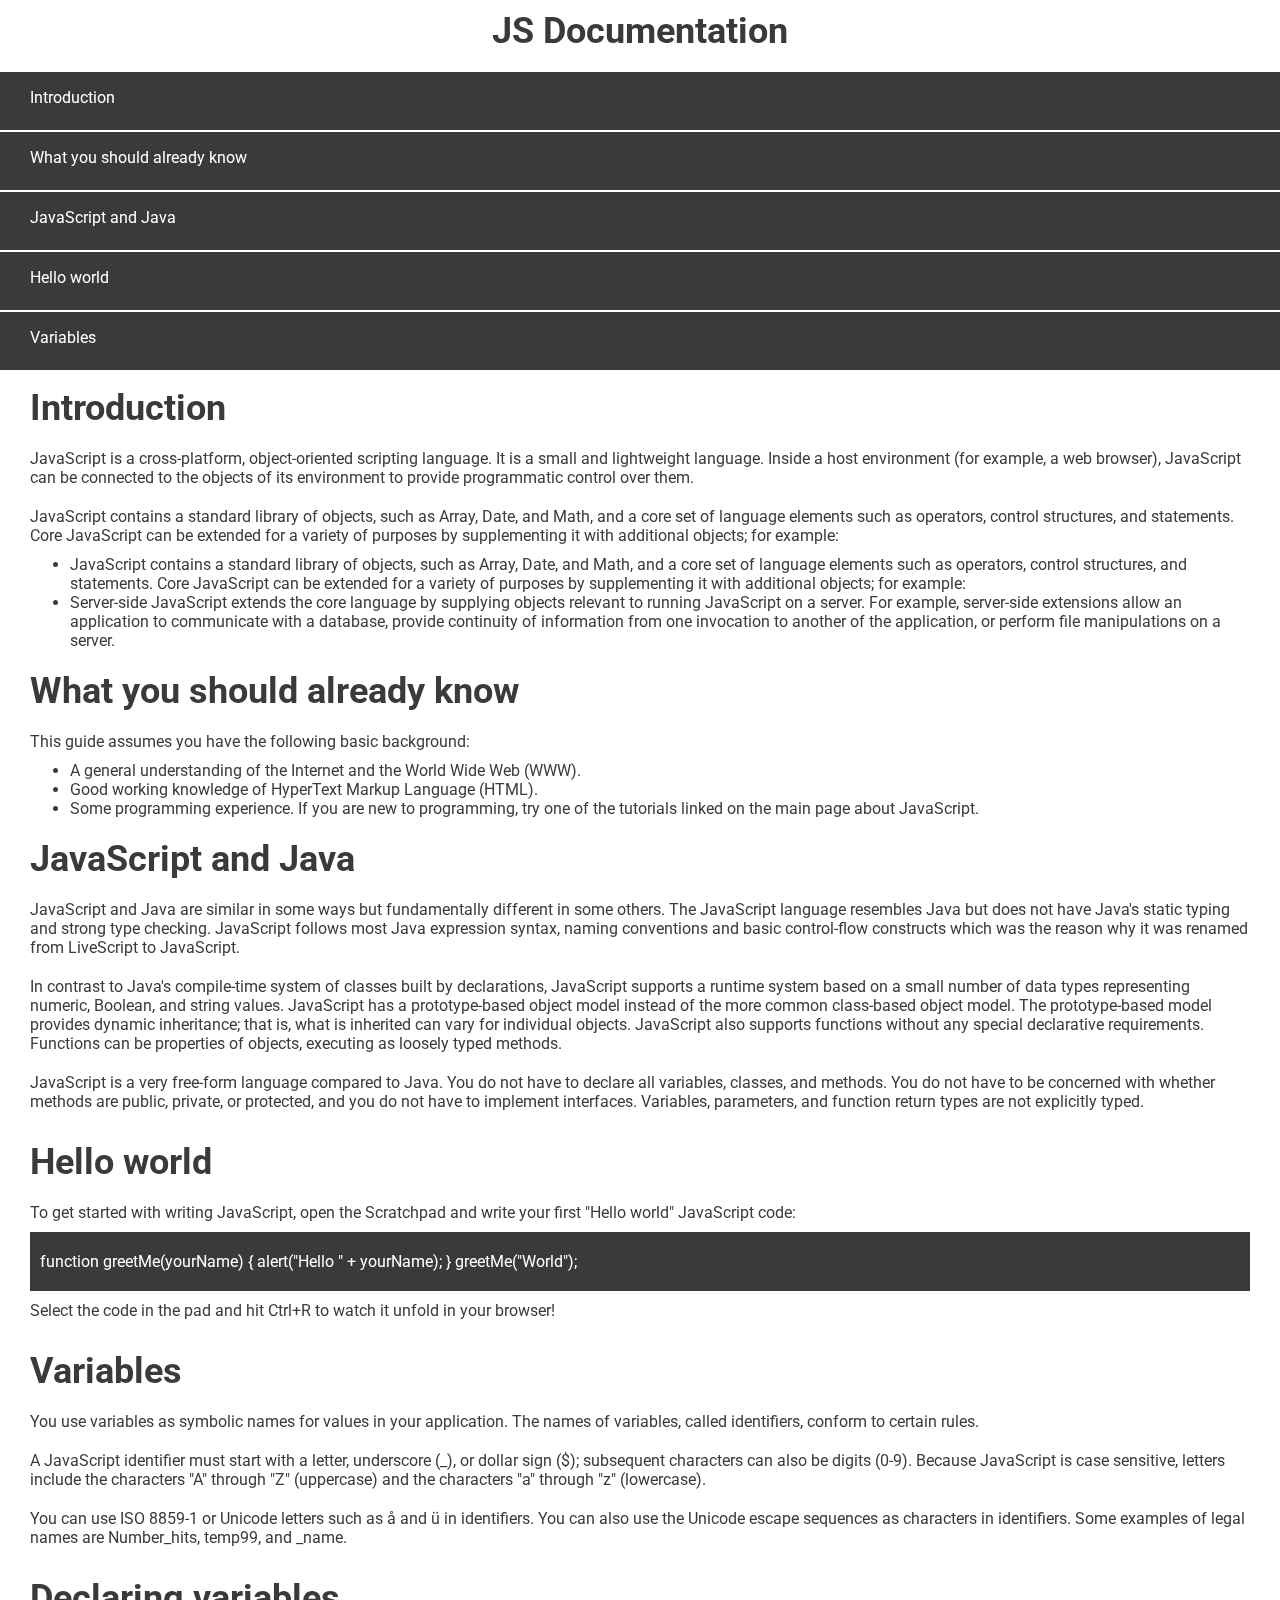
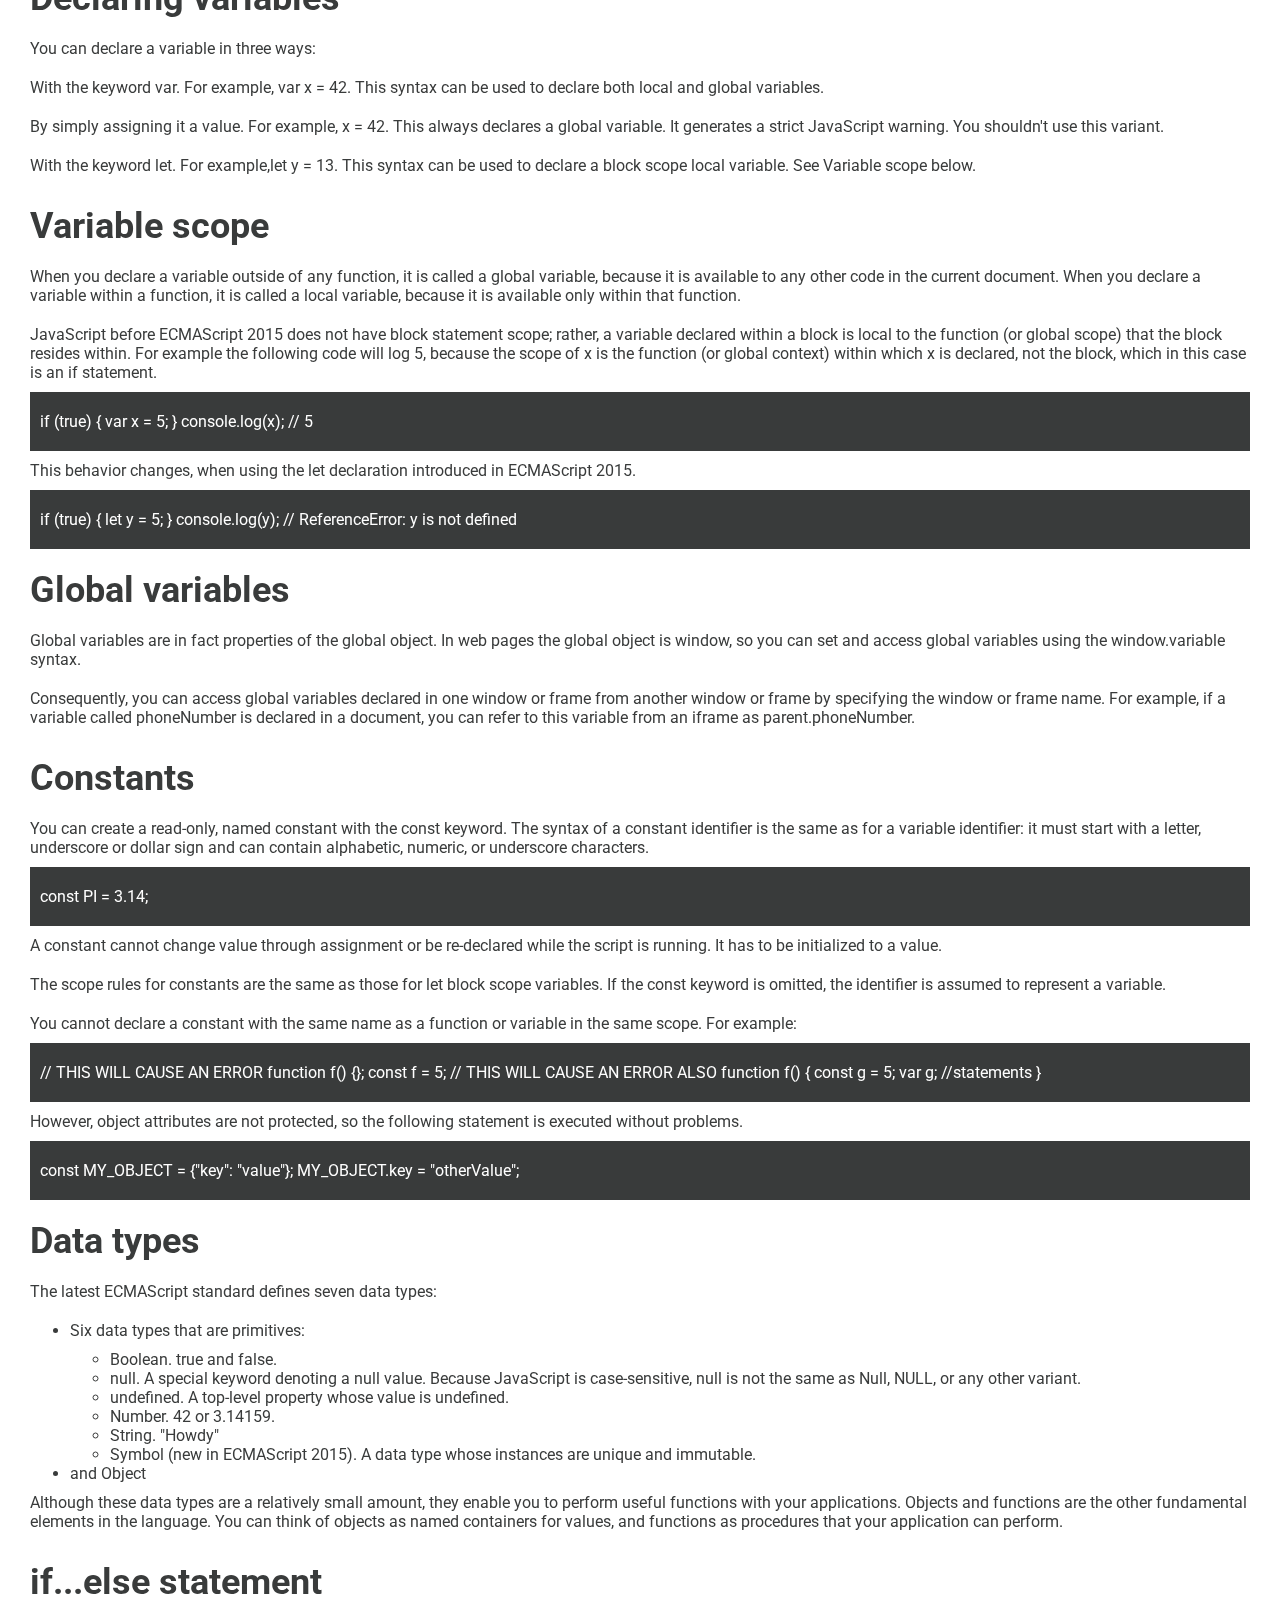
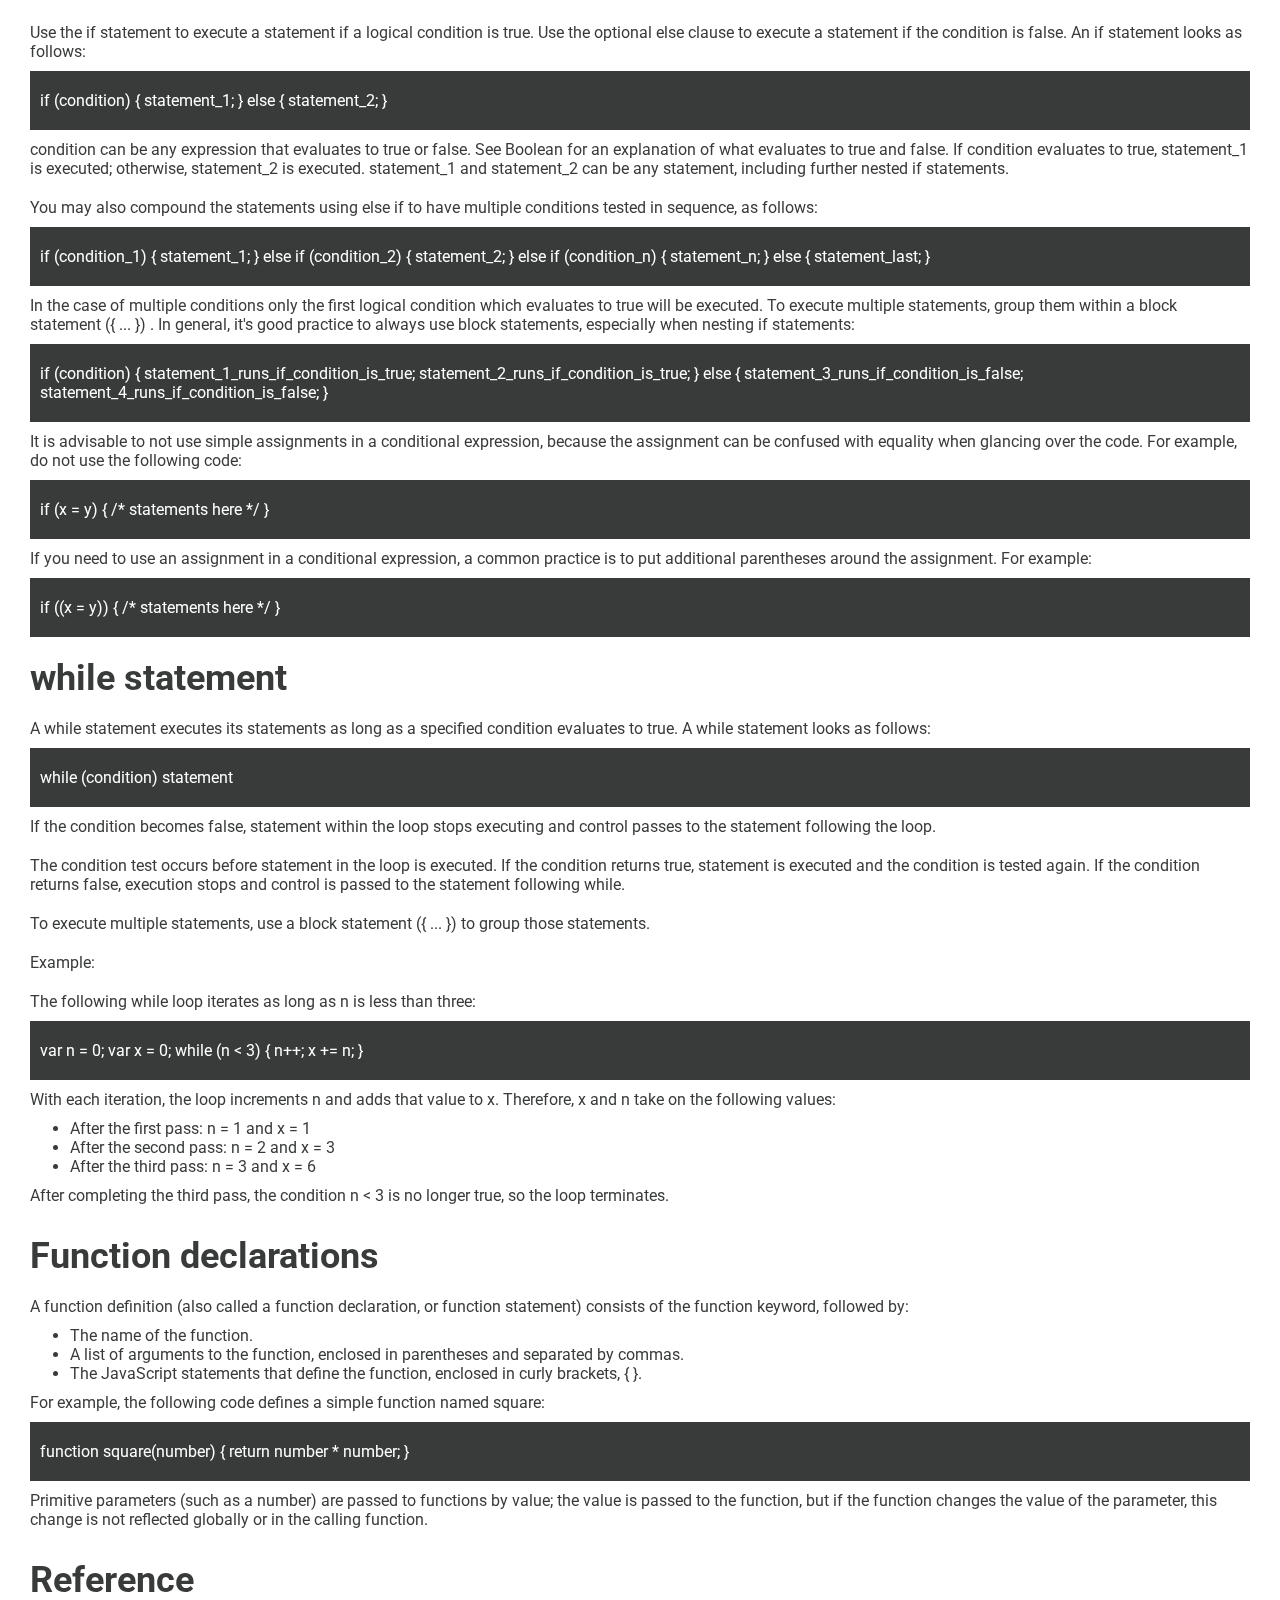
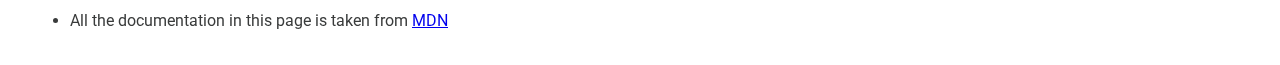
<file: docs/index.html>
<!DOCTYPE html>
<html lang="es">
  <head>
    <meta charset="UTF-8" />
    <meta name="viewport" content="width=device-width, initial-scale=1" />
    <title>JS Documentation Page</title>
    <link href="https://fonts.googleapis.com/css?family=Roboto&display=swap" rel="stylesheet" />
    <link rel="stylesheet" href="./assets/css/main.css" />
    <link rel="icon" href="./assets/images/js.png" />
  </head>

  <body>
    <div class="page">
      <nav id="navbar">
        <header><h2 class="navbar__title">JS Documentation</h2></header>
        <ul class="navbar__list">
          <li class="navbar__list--element"><a class="nav-link" href="#Introduction">Introduction</a></li>
          <li class="navbar__list--element">
            <a class="nav-link" href="#What_you_should_already_know">What you should already know</a>
          </li>
          <li class="navbar__list--element"><a class="nav-link" href="#JavaScript_and_Java">JavaScript and Java</a></li>
          <li class="navbar__list--element"><a class="nav-link" href="#Hello_world">Hello world</a></li>
          <li class="navbar__list--element"><a class="nav-link" href="#Variables">Variables</a></li>
          <li class="navbar__list--element"><a class="nav-link" href="#Declaring_variables">Declaring variables</a></li>
          <li class="navbar__list--element"><a class="nav-link" href="#Variable_scope">Variable scope</a></li>
          <li class="navbar__list--element"><a class="nav-link" href="#Global_variables">Global variables</a></li>
          <li class="navbar__list--element"><a class="nav-link" href="#Constants">Constants</a></li>
          <li class="navbar__list--element"><a class="nav-link" href="#Data_types">Data types</a></li>
          <li class="navbar__list--element"><a class="nav-link" href="#if...else_statement">if...else statement</a></li>
          <li class="navbar__list--element"><a class="nav-link" href="#while_statement">while statement</a></li>
          <li class="navbar__list--element"><a class="nav-link" href="#Function_declarations">Function declarations</a></li>
          <li class="navbar__list--element"><a class="nav-link" href="#Reference">Reference</a></li>
        </ul>
      </nav>

      <main class="page__main" id="main-doc">
        <section class="page__main--section" id="Introduction">
          <header><h2 class="section__title">Introduction</h2></header>
          <article>
            <p class="article__paragraph">
              JavaScript is a cross-platform, object-oriented scripting language. It is a small and lightweight language.
              Inside a host environment (for example, a web browser), JavaScript can be connected to the objects of its
              environment to provide programmatic control over them.
            </p>
            <p class="article__paragraph">
              JavaScript contains a standard library of objects, such as Array, Date, and Math, and a core set of language
              elements such as operators, control structures, and statements. Core JavaScript can be extended for a variety of
              purposes by supplementing it with additional objects; for example:
            </p>
            <ul class="section__list">
              <li>
                JavaScript contains a standard library of objects, such as Array, Date, and Math, and a core set of language
                elements such as operators, control structures, and statements. Core JavaScript can be extended for a variety
                of purposes by supplementing it with additional objects; for example:
              </li>
              <li>
                Server-side JavaScript extends the core language by supplying objects relevant to running JavaScript on a
                server. For example, server-side extensions allow an application to communicate with a database, provide
                continuity of information from one invocation to another of the application, or perform file manipulations on
                a server.
              </li>
            </ul>
          </article>
        </section>
        <section class="page__main--section" id="What_you_should_already_know">
          <header><h2 class="section__title">What you should already know</h2></header>
          <article>
            <p class="article__paragraph">This guide assumes you have the following basic background:</p>
            <ul class="section__list">
              <li>A general understanding of the Internet and the World Wide Web (WWW).</li>
              <li>Good working knowledge of HyperText Markup Language (HTML).</li>
              <li>
                Some programming experience. If you are new to programming, try one of the tutorials linked on the main page
                about JavaScript.
              </li>
            </ul>
          </article>
        </section>
        <section class="page__main--section" id="JavaScript_and_Java">
          <header><h2 class="section__title">JavaScript and Java</h2></header>
          <article>
            <p class="article__paragraph">
              JavaScript and Java are similar in some ways but fundamentally different in some others. The JavaScript language
              resembles Java but does not have Java's static typing and strong type checking. JavaScript follows most Java
              expression syntax, naming conventions and basic control-flow constructs which was the reason why it was renamed
              from LiveScript to JavaScript.
            </p>
            <p class="article__paragraph">
              In contrast to Java's compile-time system of classes built by declarations, JavaScript supports a runtime system
              based on a small number of data types representing numeric, Boolean, and string values. JavaScript has a
              prototype-based object model instead of the more common class-based object model. The prototype-based model
              provides dynamic inheritance; that is, what is inherited can vary for individual objects. JavaScript also
              supports functions without any special declarative requirements. Functions can be properties of objects,
              executing as loosely typed methods.
            </p>
            <p class="article__paragraph">
              JavaScript is a very free-form language compared to Java. You do not have to declare all variables, classes, and
              methods. You do not have to be concerned with whether methods are public, private, or protected, and you do not
              have to implement interfaces. Variables, parameters, and function return types are not explicitly typed.
            </p>
          </article>
        </section>
        <section class="page__main--section" id="Hello_world">
          <header><h2 class="section__title">Hello world</h2></header>
          <article>
            <p class="article__paragraph">
              To get started with writing JavaScript, open the Scratchpad and write your first "Hello world" JavaScript code:
            </p>
            <div class="code-container">
              <code class="article__code">function greetMe(yourName) { alert("Hello " + yourName); } greetMe("World"); </code>
            </div>
            <p class="article__paragraph">Select the code in the pad and hit Ctrl+R to watch it unfold in your browser!</p>
          </article>
        </section>
        <section class="page__main--section" id="Variables">
          <header><h2 class="section__title">Variables</h2></header>
          <article>
            <p class="article__paragraph">
              You use variables as symbolic names for values in your application. The names of variables, called identifiers,
              conform to certain rules.
            </p>
            <p class="article__paragraph">
              A JavaScript identifier must start with a letter, underscore (_), or dollar sign ($); subsequent characters can
              also be digits (0-9). Because JavaScript is case sensitive, letters include the characters "A" through "Z"
              (uppercase) and the characters "a" through "z" (lowercase).
            </p>
            <p class="article__paragraph">
              You can use ISO 8859-1 or Unicode letters such as å and ü in identifiers. You can also use the Unicode escape
              sequences as characters in identifiers. Some examples of legal names are Number_hits, temp99, and _name.
            </p>
          </article>
        </section>
        <section class="page__main--section" id="Declaring_variables">
          <header><h2 class="section__title">Declaring variables</h2></header>
          <article>
            <p class="article__paragraph">You can declare a variable in three ways:</p>
            <p class="article__paragraph">
              With the keyword var. For example, <code>var x = 42.</code> This syntax can be used to declare both local and
              global variables.
            </p>
            <p class="article__paragraph">
              By simply assigning it a value. For example, <code><code>x = 42.</code></code> This always declares a global
              variable. It generates a strict JavaScript warning. You shouldn't use this variant.
            </p>
            <p class="article__paragraph">
              With the keyword let. For example,<code>let y = 13.</code> This syntax can be used to declare a block scope
              local variable. See Variable scope below.
            </p>
          </article>
        </section>
        <section class="page__main--section" id="Variable_scope">
          <header><h2 class="section__title">Variable scope</h2></header>
          <article>
            <p class="article__paragraph">
              When you declare a variable outside of any function, it is called a global variable, because it is available to
              any other code in the current document. When you declare a variable within a function, it is called a local
              variable, because it is available only within that function.
            </p>
            <p class="article__paragraph">
              JavaScript before ECMAScript 2015 does not have block statement scope; rather, a variable declared within a
              block is local to the function (or global scope) that the block resides within. For example the following code
              will log 5, because the scope of x is the function (or global context) within which x is declared, not the
              block, which in this case is an if statement.
            </p>
            <div class="code-container"><code class="article__code">if (true) { var x = 5; } console.log(x); // 5</code></div>
            <p class="article__paragraph">
              This behavior changes, when using the let declaration introduced in ECMAScript 2015.
            </p>
            <div class="code-container">
              <code class="article__code">if (true) { let y = 5; } console.log(y); // ReferenceError: y is not defined</code>
            </div>
          </article>
        </section>
        <section class="page__main--section" id="Global_variables">
          <header><h2 class="section__title">Global variables</h2></header>
          <article>
            <p class="article__paragraph">
              Global variables are in fact properties of the global object. In web pages the global object is window, so you
              can set and access global variables using the window.variable syntax.
            </p>
            <p class="article__paragraph">
              Consequently, you can access global variables declared in one window or frame from another window or frame by
              specifying the window or frame name. For example, if a variable called phoneNumber is declared in a document,
              you can refer to this variable from an iframe as parent.phoneNumber.
            </p>
          </article>
        </section>
        <section class="page__main--section" id="Constants">
          <header><h2 class="section__title">Constants</h2></header>
          <article class="article">
            <p class="article__paragraph">
              You can create a read-only, named constant with the const keyword. The syntax of a constant identifier is the
              same as for a variable identifier: it must start with a letter, underscore or dollar sign and can contain
              alphabetic, numeric, or underscore characters.
            </p>
            <div class="code-container"><code class="article__code">const PI = 3.14;</code></div>
            <p class="article__paragraph">
              A constant cannot change value through assignment or be re-declared while the script is running. It has to be
              initialized to a value.
            </p>
            <p class="article__paragraph">
              The scope rules for constants are the same as those for let block scope variables. If the const keyword is
              omitted, the identifier is assumed to represent a variable.
            </p>
            <p class="article__paragraph">
              You cannot declare a constant with the same name as a function or variable in the same scope. For example:
            </p>
            <div class="code-container">
              <code class="article__code"
                >// THIS WILL CAUSE AN ERROR function f() {}; const f = 5; // THIS WILL CAUSE AN ERROR ALSO function f() {
                const g = 5; var g; //statements }</code
              >
            </div>
            <p class="article__paragraph">
              However, object attributes are not protected, so the following statement is executed without problems.
            </p>
            <div class="code-container">
              <code class="article__code">const MY_OBJECT = {"key": "value"}; MY_OBJECT.key = "otherValue";</code>
            </div>
          </article>
        </section>
        <section class="page__main--section" id="Data_types">
          <header><h2 class="section__title">Data types</h2></header>
          <article>
            <p class="article__paragraph">The latest ECMAScript standard defines seven data types:</p>
            <ul class="section__list">
              <li>
                <p class="article__paragraph">Six data types that are primitives:</p>
                <ul class="section__list--2">
                  <li>Boolean. true and false.</li>
                  <li>
                    null. A special keyword denoting a null value. Because JavaScript is case-sensitive, null is not the same
                    as Null, NULL, or any other variant.
                  </li>
                  <li>undefined. A top-level property whose value is undefined.</li>
                  <li>Number. 42 or 3.14159.</li>
                  <li>String. "Howdy"</li>
                  <li>Symbol (new in ECMAScript 2015). A data type whose instances are unique and immutable.</li>
                </ul>
              </li>
              <li>and Object</li>
            </ul>
            <p class="article__paragraph">
              Although these data types are a relatively small amount, they enable you to perform useful functions with your
              applications. Objects and functions are the other fundamental elements in the language. You can think of objects
              as named containers for values, and functions as procedures that your application can perform.
            </p>
          </article>
        </section>
        <section class="page__main--section" id="if...else_statement">
          <header><h2 class="section__title">if...else statement</h2></header>
          <article>
            <p class="article__paragraph">
              Use the if statement to execute a statement if a logical condition is true. Use the optional else clause to
              execute a statement if the condition is false. An if statement looks as follows:
            </p>
            <div class="code-container">
              <code class="article__code">if (condition) { statement_1; } else { statement_2; }</code>
            </div>
            <p class="article__paragraph">
              condition can be any expression that evaluates to true or false. See Boolean for an explanation of what
              evaluates to true and false. If condition evaluates to true, statement_1 is executed; otherwise, statement_2 is
              executed. statement_1 and statement_2 can be any statement, including further nested if statements.
            </p>
            <p class="article__paragraph">
              You may also compound the statements using else if to have multiple conditions tested in sequence, as follows:
            </p>
            <div class="code-container">
              <code class="article__code"
                >if (condition_1) { statement_1; } else if (condition_2) { statement_2; } else if (condition_n) { statement_n;
                } else { statement_last; }
              </code>
            </div>
            <p class="article__paragraph">
              In the case of multiple conditions only the first logical condition which evaluates to true will be executed. To
              execute multiple statements, group them within a block statement ({ ... }) . In general, it's good practice to
              always use block statements, especially when nesting if statements:
            </p>
            <div class="code-container">
              <code class="article__code">
                if (condition) { statement_1_runs_if_condition_is_true; statement_2_runs_if_condition_is_true; } else {
                statement_3_runs_if_condition_is_false; statement_4_runs_if_condition_is_false; }
              </code>
            </div>
            <p class="article__paragraph">
              It is advisable to not use simple assignments in a conditional expression, because the assignment can be
              confused with equality when glancing over the code. For example, do not use the following code:
            </p>
            <div class="code-container"><code class="article__code">if (x = y) { /* statements here */ }</code></div>
            <p class="article__paragraph">
              If you need to use an assignment in a conditional expression, a common practice is to put additional parentheses
              around the assignment. For example:
            </p>
            <div class="code-container"><code class="article__code">if ((x = y)) { /* statements here */ }</code></div>
          </article>
        </section>
        <section class="page__main--section" id="while_statement">
          <header><h2 class="section__title">while statement</h2></header>
          <article>
            <p class="article__paragraph">
              A while statement executes its statements as long as a specified condition evaluates to true. A while statement
              looks as follows:
            </p>
            <div class="code-container"><code class="article__code">while (condition) statement</code></div>
            <p class="article__paragraph">
              If the condition becomes false, statement within the loop stops executing and control passes to the statement
              following the loop.
            </p>
            <p class="article__paragraph">
              The condition test occurs before statement in the loop is executed. If the condition returns true, statement is
              executed and the condition is tested again. If the condition returns false, execution stops and control is
              passed to the statement following while.
            </p>
            <p class="article__paragraph">
              To execute multiple statements, use a block statement ({ ... }) to group those statements.
            </p>
            <p class="article__paragraph">Example:</p>
            <p class="article__paragraph">The following while loop iterates as long as n is less than three:</p>
            <div class="code-container">
              <code class="article__code">var n = 0; var x = 0; while (n &lt; 3) { n++; x += n; }</code>
            </div>
            <p class="article__paragraph">
              With each iteration, the loop increments n and adds that value to x. Therefore, x and n take on the following
              values:
            </p>
            <ul class="section__list">
              <li>After the first pass: n = 1 and x = 1</li>
              <li>After the second pass: n = 2 and x = 3</li>
              <li>After the third pass: n = 3 and x = 6</li>
            </ul>
            <p class="article__paragraph">
              After completing the third pass, the condition n &lt; 3 is no longer true, so the loop terminates.
            </p>
          </article>
        </section>
        <section class="page__main--section" id="Function_declarations">
          <header><h2 class="section__title">Function declarations</h2></header>
          <article>
            <p class="article__paragraph">
              A function definition (also called a function declaration, or function statement) consists of the function
              keyword, followed by:
            </p>
            <ul class="section__list">
              <li>The name of the function.</li>
              <li>A list of arguments to the function, enclosed in parentheses and separated by commas.</li>
              <li>The JavaScript statements that define the function, enclosed in curly brackets, { }.</li>
            </ul>
            <p class="article__paragraph">For example, the following code defines a simple function named square:</p>
            <div class="code-container">
              <code class="article__code">function square(number) { return number * number; }</code>
            </div>
            <p class="article__paragraph">
              Primitive parameters (such as a number) are passed to functions by value; the value is passed to the function,
              but if the function changes the value of the parameter, this change is not reflected globally or in the calling
              function.
            </p>
          </article>
        </section>
        <section class="page__main--section" id="Reference">
          <header><h2 class="section__title">Reference</h2></header>
          <ul class="section__list">
            <li>
              All the documentation in this page is taken from
              <a href="https://developer.mozilla.org/en-US/docs/Web/JavaScript/Guide" target="_blank">MDN</a>
            </li>
          </ul>
        </section>
      </main>

    </div>
    <script src="./assets/js/main.js"></script>
  </body>
</html>
</file>
<file: docs/assets/css/main.css>
*{margin:0;padding:0;box-sizing:border-box;font-family:"Roboto",sans-serif}.page__main{color:#393b3b;width:100%;padding:15px 30px}.page__main--section{margin-bottom:20px}.section__title{padding-bottom:10px;font-size:36px}.section__list{padding-left:40px}.section__list--2{padding-left:40px}.article__paragraph{padding:10px 0}.article__code{color:white}.code-container{background-color:#393b3b;padding:20px 10px}#navbar{width:100%}.navbar__title{font-size:36px;padding-top:10px;padding-bottom:20px;text-align:center;color:#393b3b}.navbar__list{background-color:#393b3b;list-style:none;height:300px;overflow-y:scroll}.navbar__list--element{border-bottom:2px white solid;padding:16px 30px;height:60px}.nav-link{text-decoration:none;color:white}
</file>
